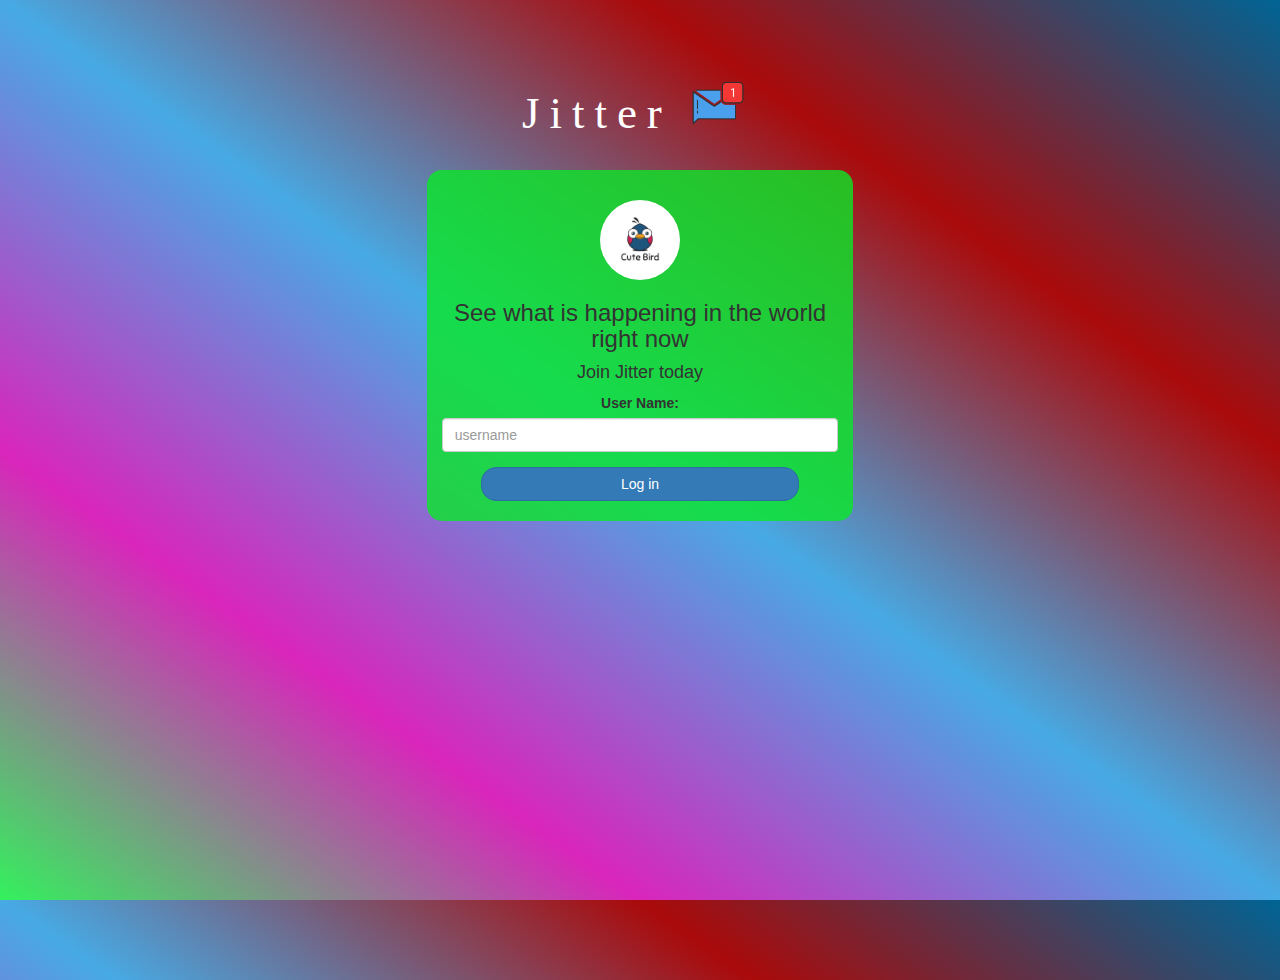
<file: index.html>
<html>
    <head>
        <link rel="stylesheet" href="https://maxcdn.bootstrapcdn.com/bootstrap/3.4.0/css/bootstrap.min.css">

<script src="https://ajax.googleapis.com/ajax/libs/jquery/3.4.1/jquery.min.js"></script>

<script src="https://maxcdn.bootstrapcdn.com/bootstrap/3.4.0/js/bootstrap.min.js"></script>
<link rel="stylesheet" type="text/css" href="kwitter.css">

<script src="kwitter.js"></script>
<title>Jitter</title>
    </head>
    <body>
        <center>
            <h1 class="header">
                Jitter <sup>
                    <img src = "m2 copy.png">
                </sup>
            </h1>
            <div class="col-lg-4 col-md-6 col-sm-6 col-xs-11 login_div">
                <img src="logo copy.png" class="logo">
                <h3>
                    See what is happening in the world right now
                </h3>
                <h4>
                    Join Jitter today
                </h4>
                <div class="form-group">
                    <label >User Name:</label>
                    <input type="text" id="username" class="form-control" placeholder="username">
                    </div>
                    <button id="login_button" class="btn btn-primary" onclick="addUser()">Log in</button>
                    <br><br>
            </div>
        </center>
    </body>
</html>
</file>
<file: kwitter.css>
html, body
{
  height: 100%;
  margin: 0;
}

body
{
background-image: linear-gradient(to right top, #33f15c, #d925bb, #47aae4, #aa0a0a, #006494);
}
.header
{
	color: white;font-family: 'Yeon Sung';font-size: 45px;letter-spacing: 10px;margin-top: 80px;
}
.header img
{
	width: 80px;margin-left: -15px;
}
.login_div
{
	background: rgba(10, 232, 39, 0.8);float: none;border-radius: 15px;
}
.logo
{
	width: 80px;margin-top: 30px;border-radius: 40px;
}

#login_button{
    width: 80%;border-radius: 15px;
}
.room_name
{
	cursor: pointer;
	font-size: 20px;
}

#logout
{
	font-size: 20px; float: right;
}

#output
{
	padding: 10px; width:80%;background: rgba(255,255,255,0.8);border-radius: 15px;
}
.input_div_room_page
{
	width: 80%;
}
.input_div label
{
	color: white;font-size: 20px;
}

.input_div_message_page
{
	position: fixed;bottom: 0px;width: 100%;background: rgba(255,255,255,0.8);
}
.input_div_message_page label
{
	color: black;
}
.input_div_message_page #msg
{
	width: 80%;
}
.input_div_message_page button
{
	margin-top: 15px;
	width: 50%; 
}
.color_white
{
	color: white
}

.user_tick
{
	width:20px;
}
.message_h4
{
	padding-left:5px;color:grey;
}
</file>
